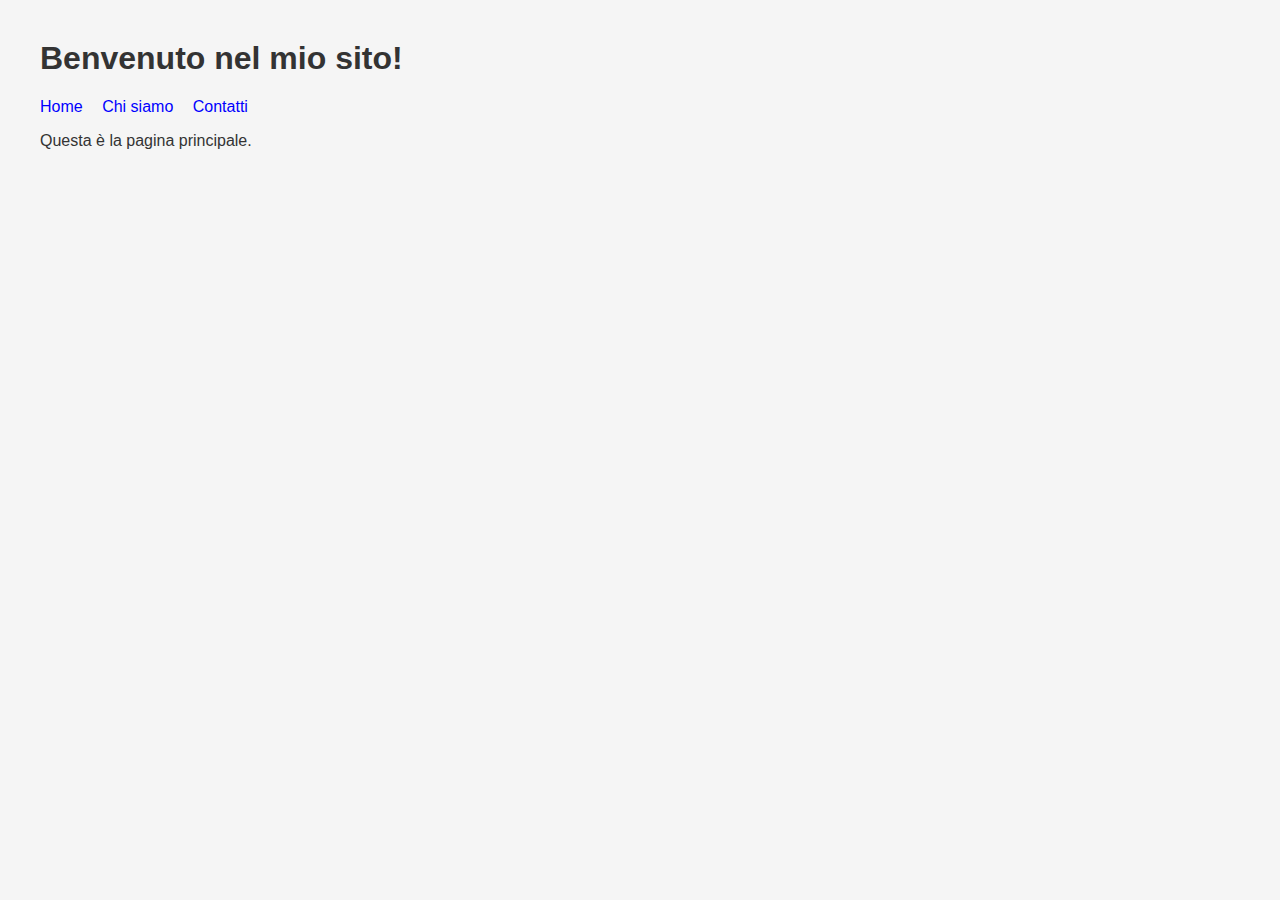
<file: Pagine_web/index.html>
<!DOCTYPE html>
<html lang="it">
<head>
    <meta charset="UTF-8">
    <title>Home</title>
    <link rel="stylesheet" href="style.css">
</head>
<body>
    <h1>Benvenuto nel mio sito!</h1>
    <nav>
        <a href="/index.html">Home</a>
        <a href="pagina1.html">Chi siamo</a>
        <a href="/pagina2.html">Contatti</a>
    </nav>
    <p>Questa è la pagina principale.</p>
</body>
</html>
</file>
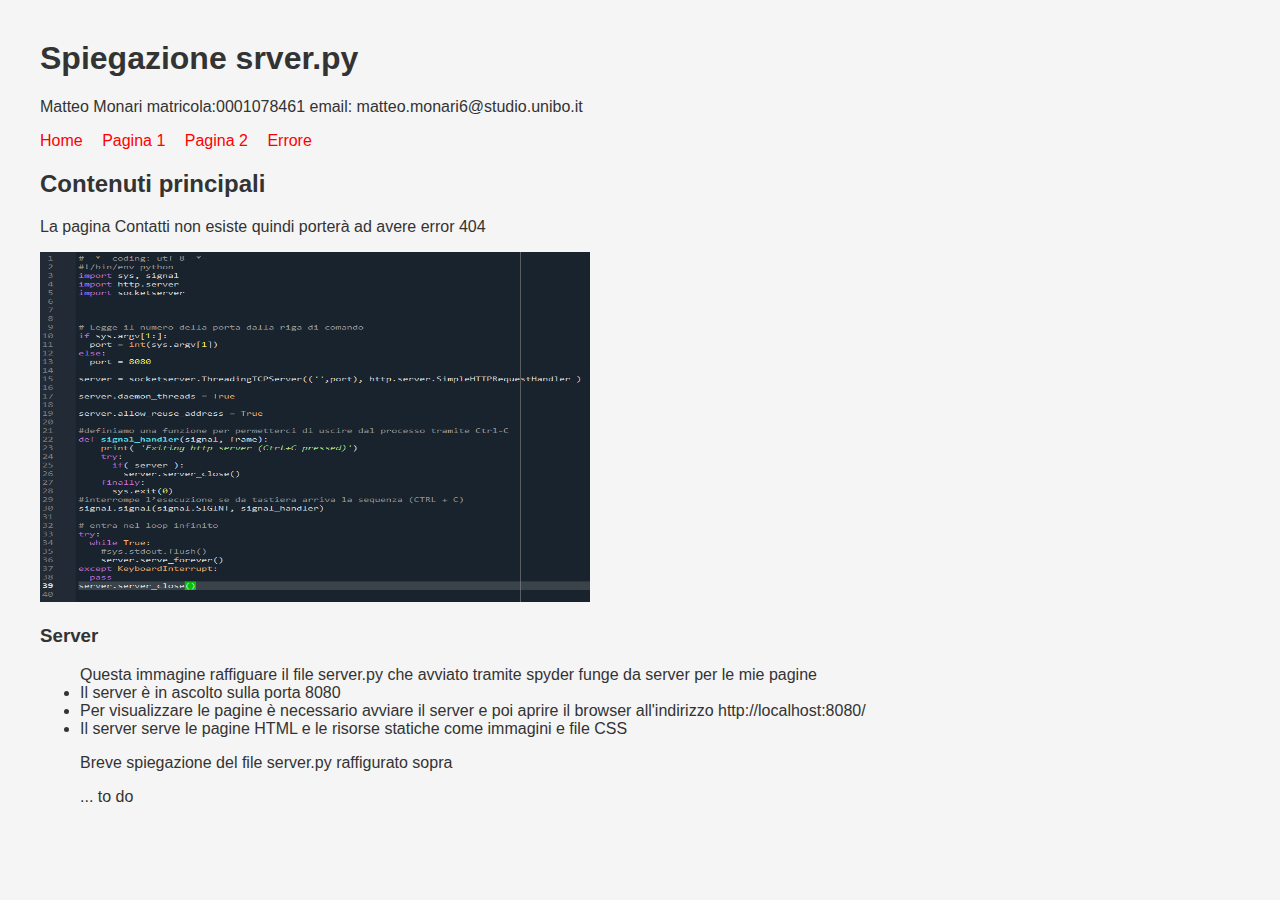
<file: www/index.html>
<!DOCTYPE html>
<html lang="it">
<head>
  <meta charset="UTF-8">
  <meta name="viewport" content="width=device-width, initial-scale=1">
  <title>Home</title>
  <link rel="stylesheet"  href="style.css?v=1.0">
</head>
  <header>
    <h1>Spiegazione srver.py</h1>
    <p>Matteo Monari matricola:0001078461  email: matteo.monari6@studio.unibo.it</p>
  </header>
<body>
  <nav>
    <a href="index.html">Home</a>
    <a href="pagina1.html">Pagina 1</a>
    <a href="pagina2.html">Pagina 2</a>
    <a href="contatti.html">Errore</a>
  </nav>
  <main>
        <h2>Contenuti principali</h2>
        <p>La pagina Contatti non esiste quindi porterà ad avere error 404 </p>

        <div>
            <img src="server.jpg" alt="Il mio file server" >
        </div>
        <h3>Server</h3>
        <ul>
        Questa immagine raffiguare il file server.py che avviato tramite spyder funge da server per le mie pagine
        <li>Il server è in ascolto sulla porta 8080</li>
        <li>Per visualizzare le pagine è necessario avviare il server e poi aprire il browser all'indirizzo http://localhost:8080/</li>
        <li>Il server serve le pagine HTML e le risorse statiche come immagini e file CSS</li>
        <p>Breve spiegazione del file server.py raffigurato sopra</p>
        ... to do
        </ul>
  </main>
</body>
</html>
</file>
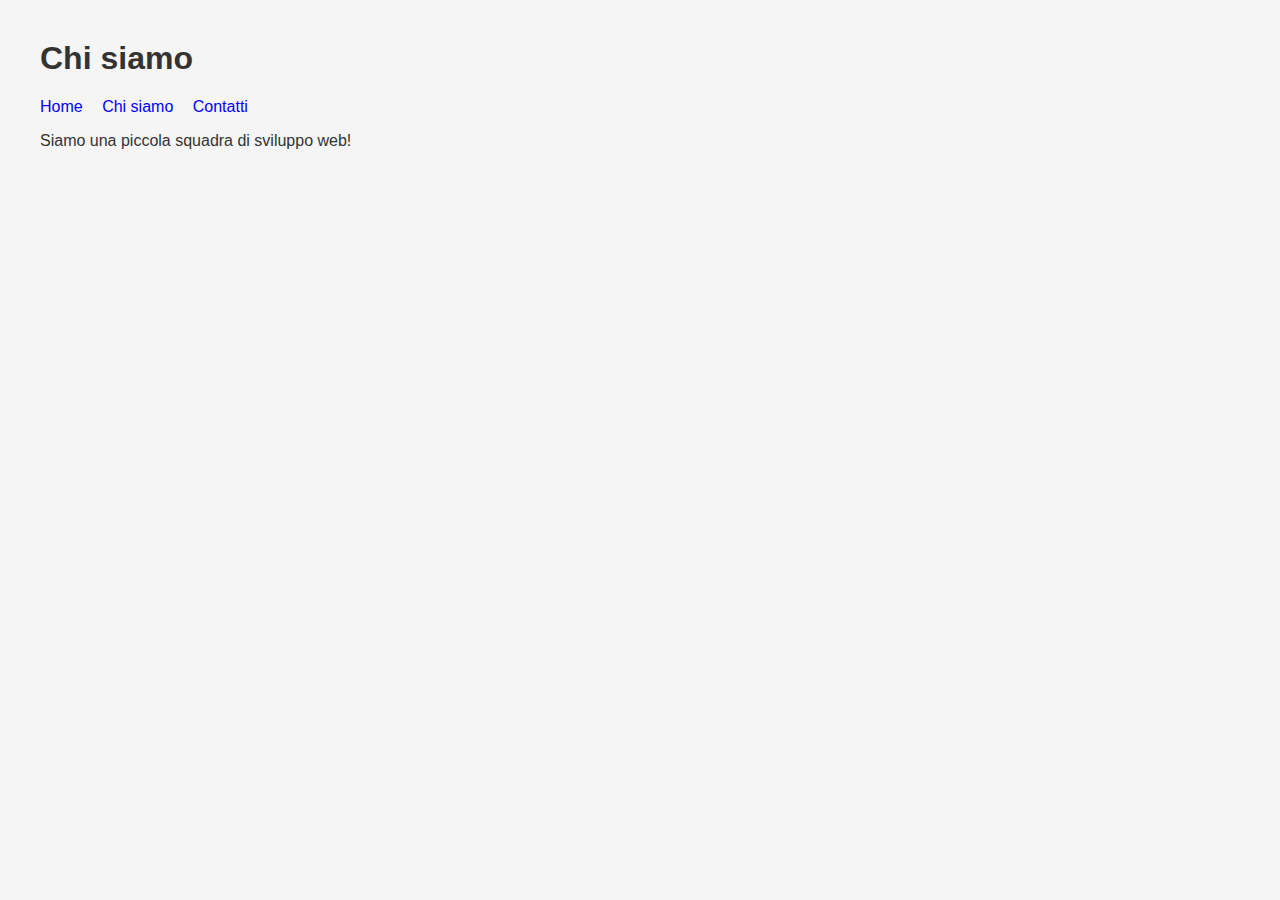
<file: Pagine_web/pagina1.html>
<!DOCTYPE html>
<html lang="it">
<head>
    <meta charset="UTF-8">
    <title>Chi siamo</title>
    <link rel="stylesheet" href="style.css">
</head>
<body>
    <h1>Chi siamo</h1>
    <nav>
        <a href="/index.html">Home</a>
        <a href="/pagina1.html">Chi siamo</a>
        <a href="/pagina2.html">Contatti</a>
    </nav>
    <p>Siamo una piccola squadra di sviluppo web!</p>
</body>
</html>
</file>
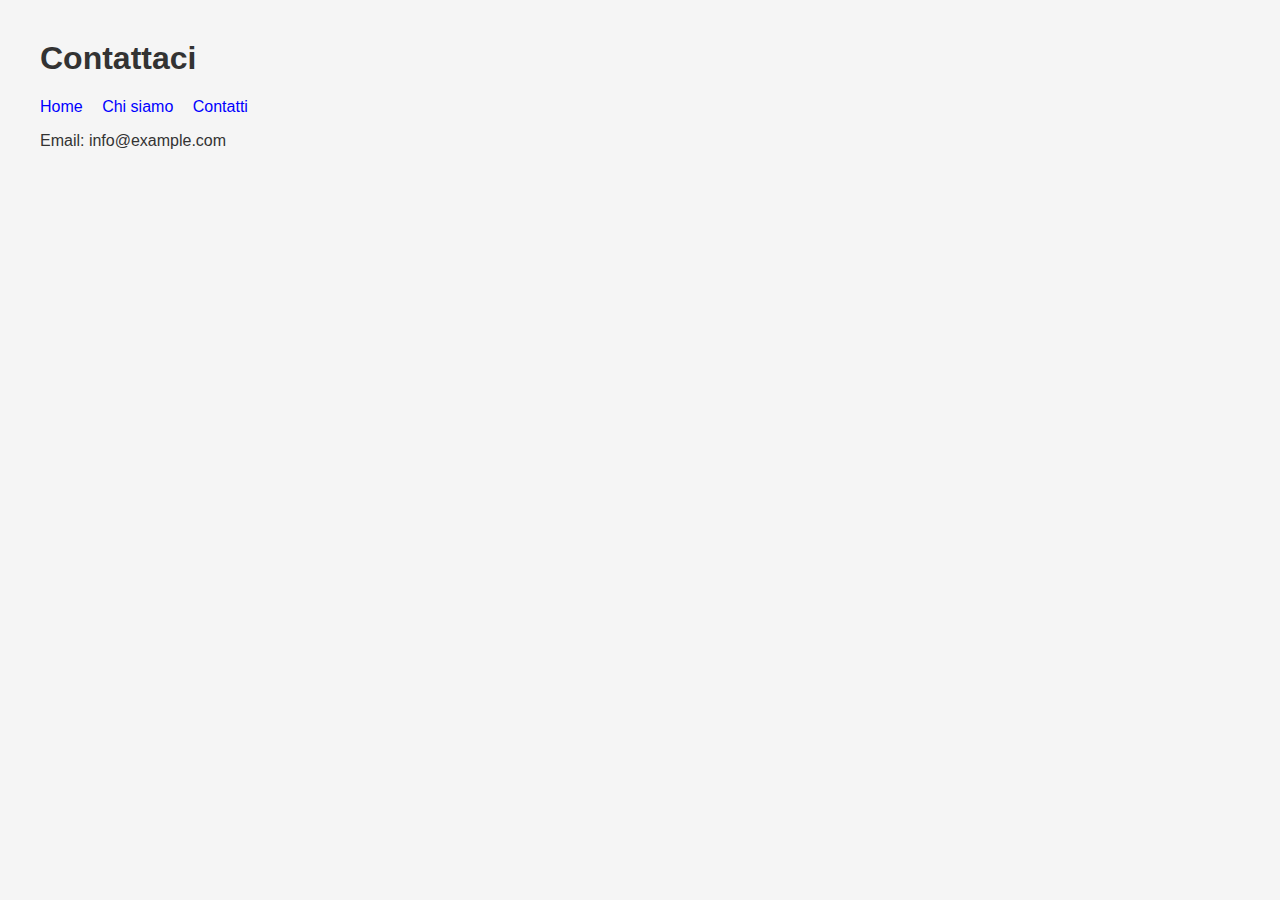
<file: Pagine_web/pagina2.html>
<!DOCTYPE html>
<html lang="it">
<head>
    <meta charset="UTF-8">
    <title>Contatti</title>
    <link rel="stylesheet" href="style.css">
</head>
<body>
    <h1>Contattaci</h1>
    <nav>
        <a href="/index.html">Home</a>
        <a href="/pagina1.html">Chi siamo</a>
        <a href="/pagina2.html">Contatti</a>
    </nav>
    <p>Email: info@example.com</p>
</body>
</html>
</file>
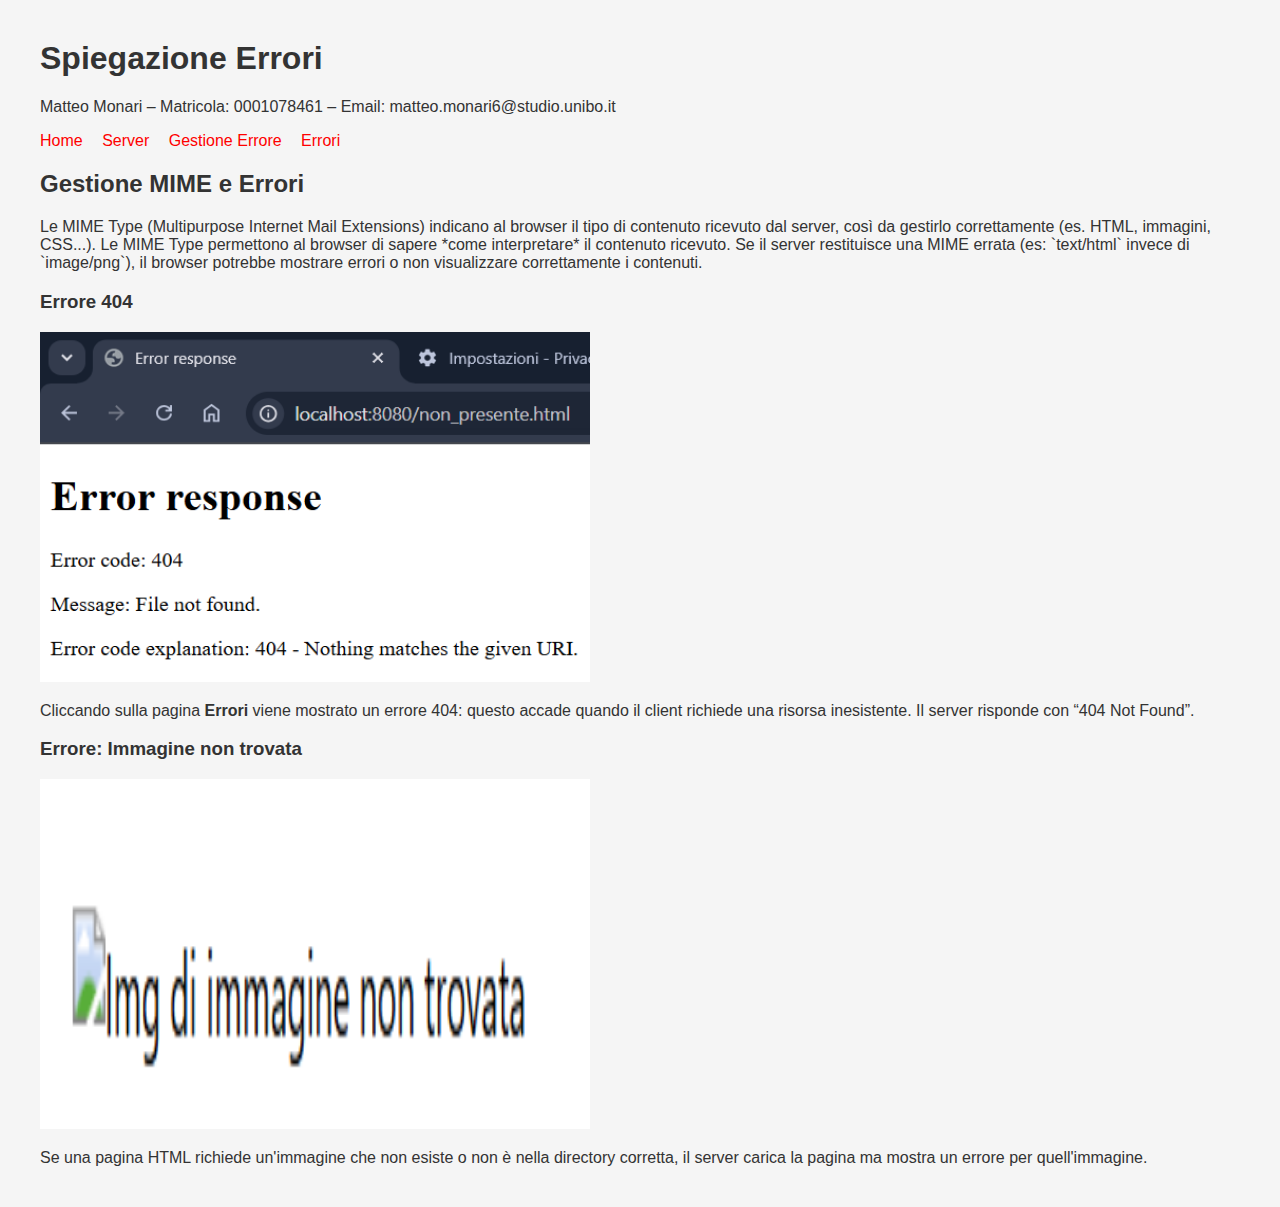
<file: www/errore.html>
<!DOCTYPE html>
<html lang="it">
<head>
  <meta charset="UTF-8">
  <meta name="viewport" content="width=device-width, initial-scale=1">
  <title>Gestione Errore</title>
  <link rel="stylesheet" href="style.css?v=1.0">
</head>

<body>

  <header>
    <h1>Spiegazione Errori</h1>
    <p class="io">Matteo Monari – Matricola: 0001078461 – Email: matteo.monari6@studio.unibo.it</p>  </header>

  <nav>
    <a href="index.html">Home</a>
    <a href="server.html">Server</a>
    <a href="errore.html">Gestione Errore</a>
    <a href="non_presente.html">Errori</a>
  </nav>

  <main>
    <section>
      <h2>Gestione MIME e Errori</h2>
      <p>Le MIME Type (Multipurpose Internet Mail Extensions) indicano al browser il tipo di contenuto ricevuto dal server, così da gestirlo correttamente (es. HTML, immagini, CSS...).
         Le MIME Type permettono al browser di sapere *come interpretare* il contenuto ricevuto. 
         Se il server restituisce una MIME errata (es: `text/html` invece di `image/png`),
         il browser potrebbe mostrare errori o non visualizzare correttamente i contenuti.
      </p>
    </section>

    <section>
      <h3>Errore 404</h3>
      <div>
      <img src="img/404.jpg" alt="Pagina non trovata">
      </div>
      <p>Cliccando sulla pagina <strong>Errori</strong> viene mostrato un errore 404: questo accade quando il client richiede una risorsa inesistente. Il server risponde con “404 Not Found”.</p>
    </section>

    <section>
      <h3>Errore: Immagine non trovata</h3>
      <img src="img/img.jpg" alt="Immagine non trovata">
      <p>Se una pagina HTML richiede un'immagine che non esiste o non è nella directory corretta, il server carica la pagina ma mostra un errore per quell'immagine.</p>
    </section>
   
  </main>

</body>
</html>
</file>
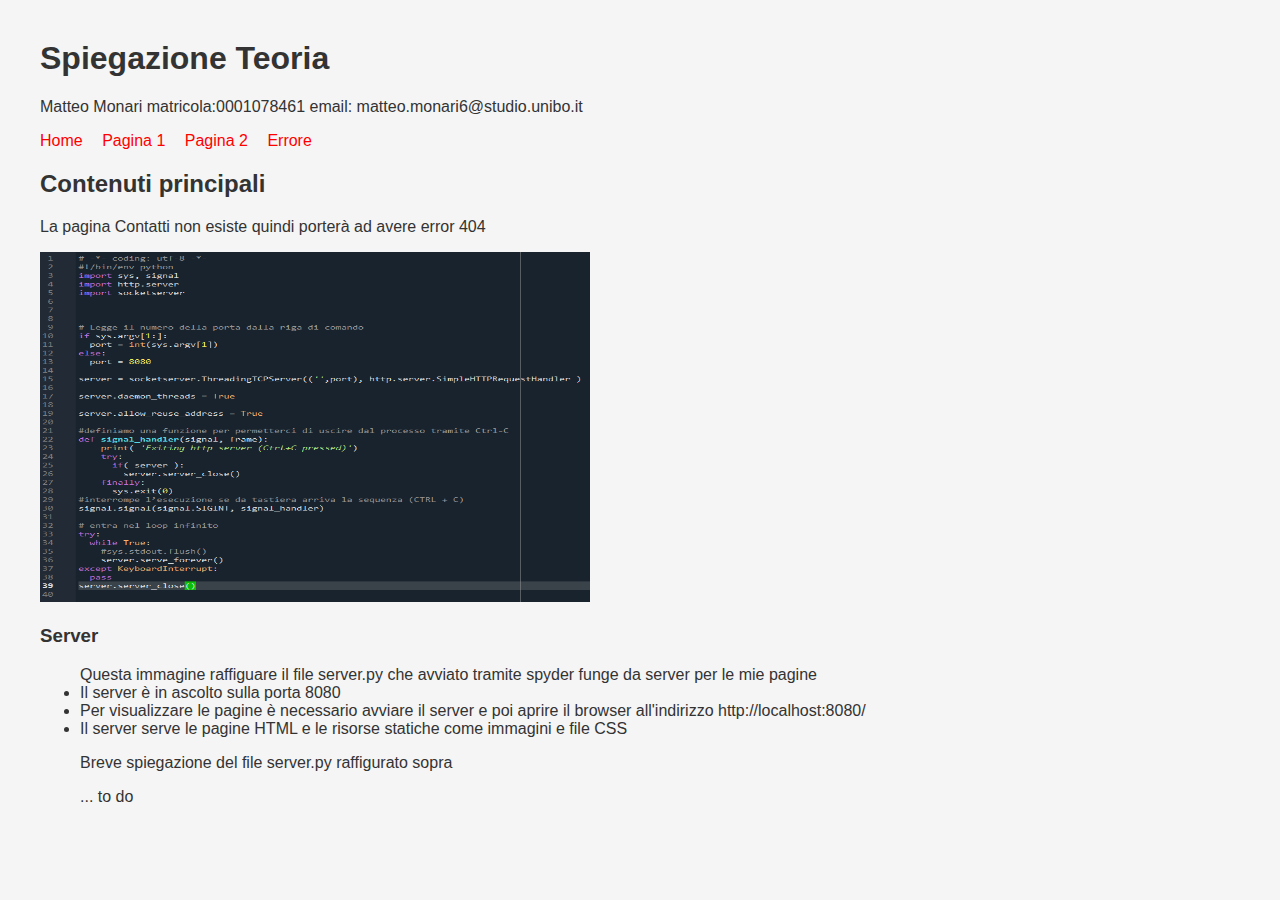
<file: www/pagina1.html>
<!DOCTYPE html>
<html lang="it">
<head>
  <meta charset="UTF-8">
  <meta name="viewport" content="width=device-width, initial-scale=1">
  <title>Pagina 1</title>
  <link rel="stylesheet"  href="style.css?v=1.0">
</head>
<body>
  <header>
    <h1>Spiegazione Teoria</h1>
    <p>Matteo Monari matricola:0001078461  email: matteo.monari6@studio.unibo.it</p>
  </header>

  <nav>
    <a href="index.html">Home</a>
    <a href="pagina1.html">Pagina 1</a>
    <a href="pagina2.html">Pagina 2</a>
    <a href="contatti.html">Errore</a>
  </nav>

  <main>
     <h2>Contenuti principali</h2>
        <p>La pagina Contatti non esiste quindi porterà ad avere error 404 </p>

        <div>
            <img src="server.jpg" alt="Il mio file server" >
        </div>
        <h3>Server</h3>
        <ul>
        Questa immagine raffiguare il file server.py che avviato tramite spyder funge da server per le mie pagine
        <li>Il server è in ascolto sulla porta 8080</li>
        <li>Per visualizzare le pagine è necessario avviare il server e poi aprire il browser all'indirizzo http://localhost:8080/</li>
        <li>Il server serve le pagine HTML e le risorse statiche come immagini e file CSS</li>
        <p>Breve spiegazione del file server.py raffigurato sopra</p>
        ... to do
        </ul>
  </main>
</body>
</html>
</file>
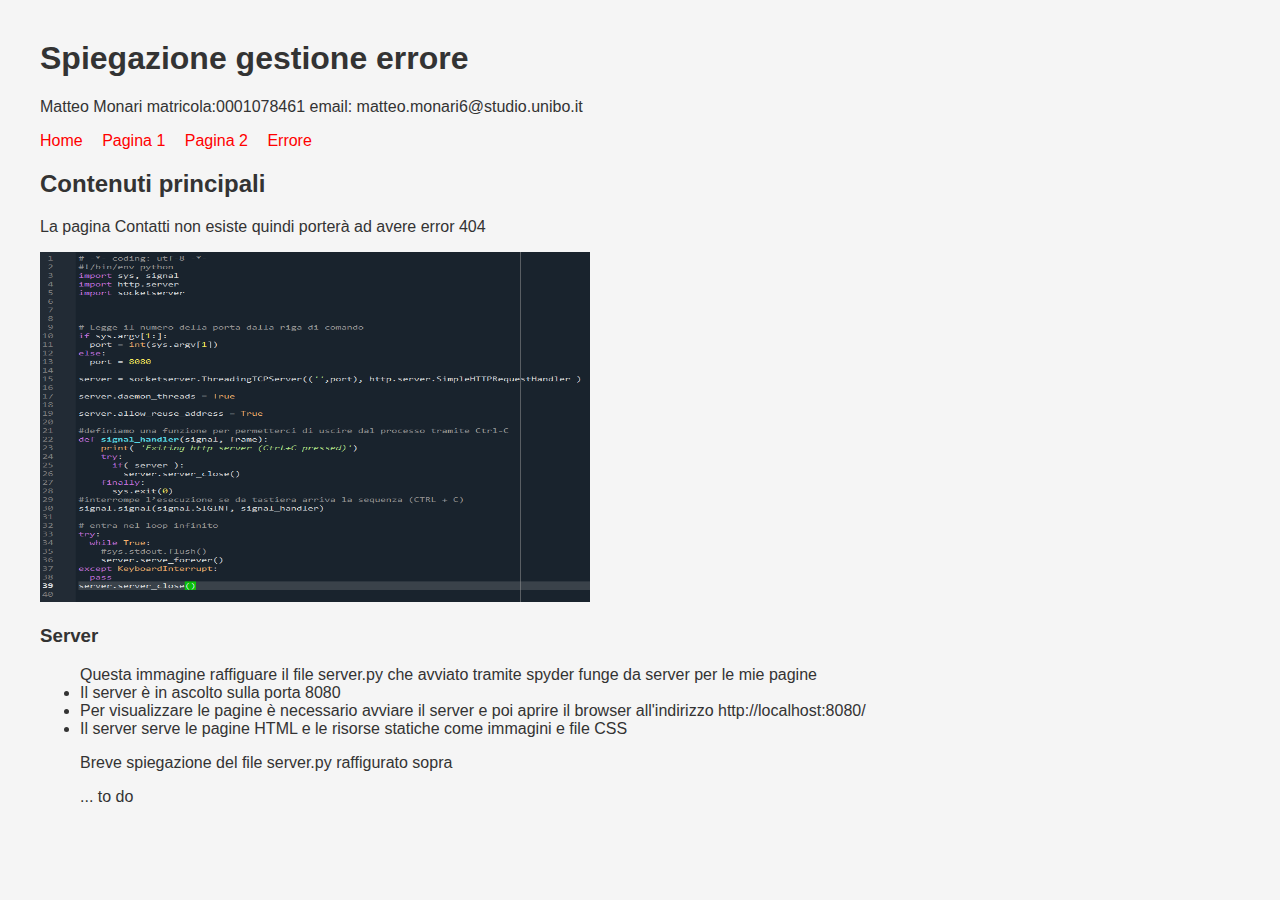
<file: www/pagina2.html>
<!DOCTYPE html>
<html lang="it">
<head>
  <meta charset="UTF-8">
  <meta name="viewport" content="width=device-width, initial-scale=1">
  <title>Pagina 2</title>
  <link rel="stylesheet"  href="style.css?v=1.0">
</head>
  <header>
    <h1>Spiegazione gestione errore</h1>
    <p>Matteo Monari matricola:0001078461  email: matteo.monari6@studio.unibo.it</p>
  </header>
<body>
  <nav>
    <a href="index.html">Home</a>
    <a href="pagina1.html">Pagina 1</a>
    <a href="pagina2.html">Pagina 2</a>
    <a href="contatti.html">Errore</a>
  </nav>
   <main>
     <h2>Contenuti principali</h2>
        <p>La pagina Contatti non esiste quindi porterà ad avere error 404 </p>

        <div>
            <img src="server.jpg" alt="Il mio file server" >
        </div>
        <h3>Server</h3>
        <ul>
        Questa immagine raffiguare il file server.py che avviato tramite spyder funge da server per le mie pagine
        <li>Il server è in ascolto sulla porta 8080</li>
        <li>Per visualizzare le pagine è necessario avviare il server e poi aprire il browser all'indirizzo http://localhost:8080/</li>
        <li>Il server serve le pagine HTML e le risorse statiche come immagini e file CSS</li>
        <p>Breve spiegazione del file server.py raffigurato sopra</p>
        ... to do
        </ul>
  </main>
</body>
</html>
</file>
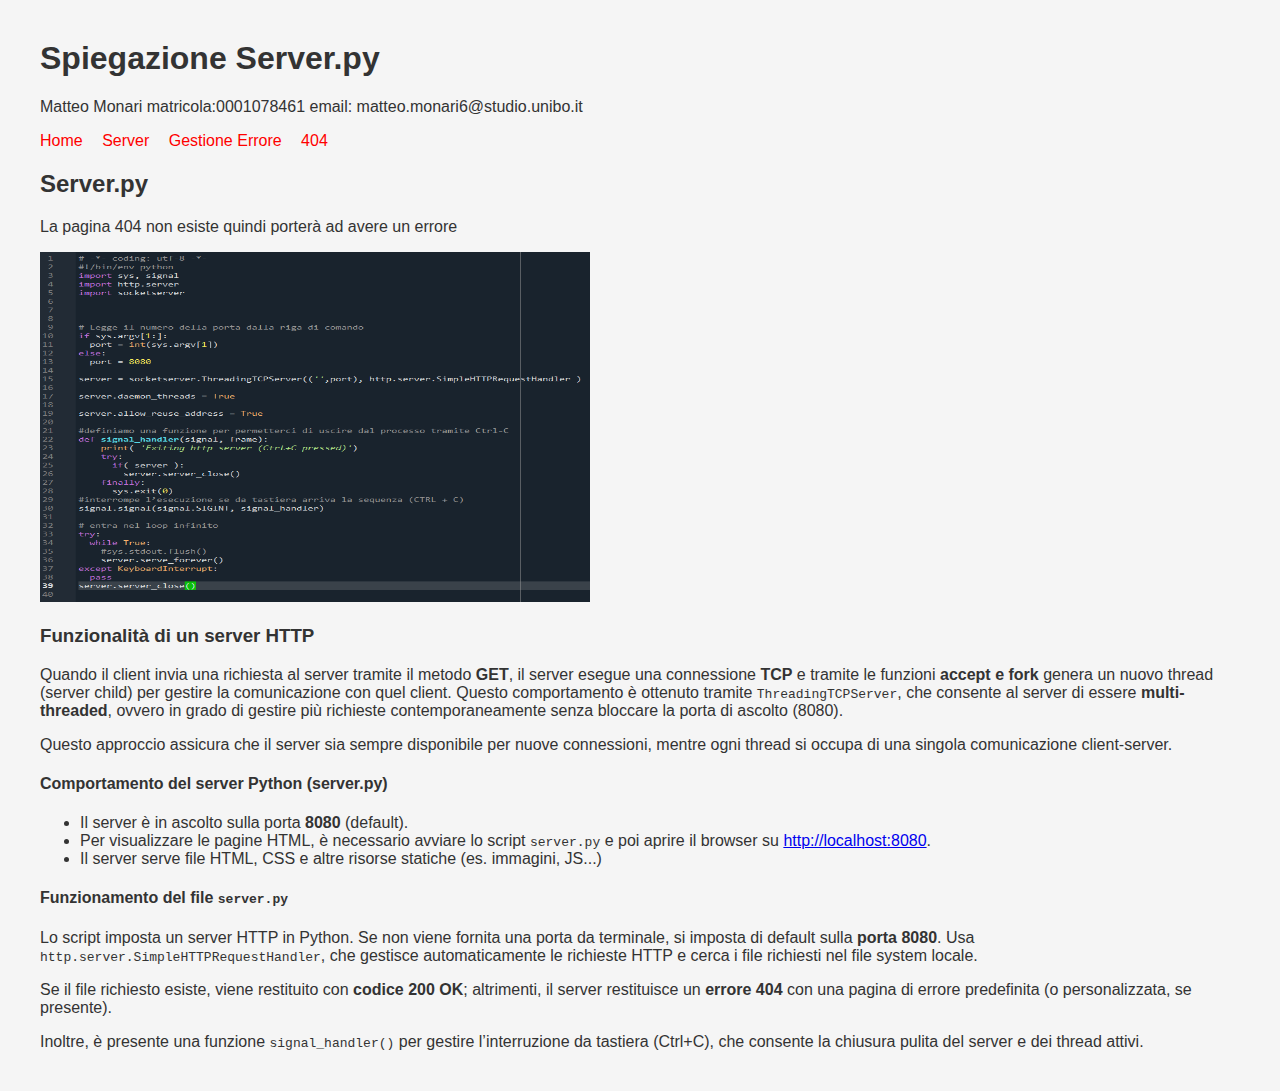
<file: www/server.html>
<!DOCTYPE html>
<html lang="it">
<head>
  <meta charset="UTF-8">
  <meta name="viewport" content="width=device-width, initial-scale=1">
  <title>Home</title>
  <link rel="stylesheet"  href="style.css?v=1.0">
</head>

  <header>
    <h1>Spiegazione Server.py</h1>
    <p>Matteo Monari matricola:0001078461  email: matteo.monari6@studio.unibo.it</p>
  </header>

<body>

  <nav>
    <a href="index.html">Home</a>
    <a href="server.html">Server</a>
    <a href="errore.html">Gestione Errore</a>
    <a href="non_presente.html">404</a>
  </nav>

  <main>
        <h2>Server.py</h2>
        <p>La pagina 404 non esiste quindi porterà ad avere un errore</p>
        <div>
            <img src="img/server.jpg" alt="Immagine dello script Server.py" >
        </div>
<h3>Funzionalità di un server HTTP</h3>

<p>
  Quando il client invia una richiesta al server tramite il metodo <strong>GET</strong>, 
  il server esegue una connessione <strong>TCP</strong> e tramite le funzioni <strong>accept e fork</strong> genera un nuovo thread (server child)
  per gestire la comunicazione con quel client. Questo comportamento è ottenuto 
  tramite <code>ThreadingTCPServer</code>, che consente al server di essere 
  <strong>multi-threaded</strong>, ovvero in grado di gestire più richieste contemporaneamente 
  senza bloccare la porta di ascolto (8080).
</p>

<p>
  Questo approccio assicura che il server sia sempre disponibile per nuove connessioni, 
  mentre ogni thread si occupa di una singola comunicazione client-server.
</p>

<h4>Comportamento del server Python (server.py)</h4>
<ul>
  <li>Il server è in ascolto sulla porta <strong>8080</strong> (default).</li>
  <li>Per visualizzare le pagine HTML, è necessario avviare lo script <code>server.py</code> e poi aprire il browser su <a href="http://localhost:8080" target="_blank">http://localhost:8080</a>.</li>
  <li>Il server serve file HTML, CSS e altre risorse statiche (es. immagini, JS...)</li>
</ul>

<h4>Funzionamento del file <code>server.py</code></h4>
<p>
  Lo script imposta un server HTTP in Python. Se non viene fornita una porta da terminale, si imposta di default sulla <strong>porta 8080</strong>. 
  Usa <code>http.server.SimpleHTTPRequestHandler</code>, che gestisce automaticamente le richieste HTTP e cerca i file richiesti nel file system locale.
</p>

<p>
  Se il file richiesto esiste, viene restituito con <strong>codice 200 OK</strong>; 
  altrimenti, il server restituisce un <strong>errore 404</strong> con una pagina di errore predefinita (o personalizzata, se presente).
</p>

<p>
  Inoltre, è presente una funzione <code>signal_handler()</code> per gestire l’interruzione da tastiera (Ctrl+C), che consente la chiusura pulita del server e dei thread attivi.
</p>

  </main>
</body>
</html>
</file>
<file: Pagine_web/style.css>
body {
    font-family: Arial, sans-serif;
    background-color: #f5f5f5;
    color: #333;
    margin: 40px;
}
nav a {
    margin-right: 15px;
    text-decoration: none;
    color: blue;
}
nav a:hover {
    text-decoration: underline;
}
</file>
<file: www/style.css>
body {
    font-family: Arial, sans-serif;
    background-color: #f5f5f5;
    color: #333;
    margin: 40px;
}
img {
    width: 550px;
    height: 350px;
}
nav a {
    margin-right: 15px;
    text-decoration: none;
    color: red;
}
nav a:hover {
    text-decoration: underline;
}
</file>
